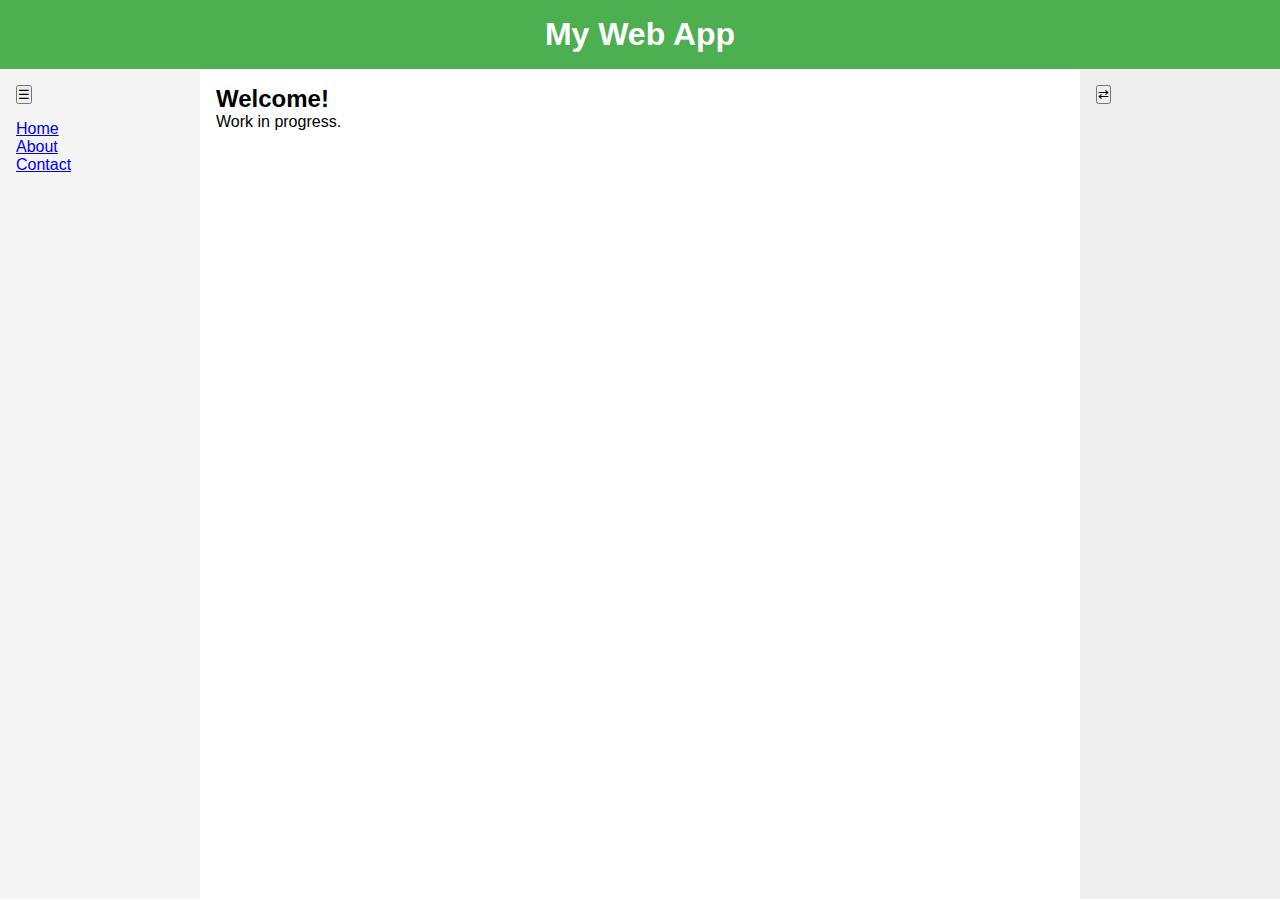
<file: index.html>
<!DOCTYPE html>
<html lang="en">
  <head>
    <meta charset="UTF-8" />
    <title>My Web App</title>
    <link rel="stylesheet" href="style.css" />
  </head>
  <body>
    <!-- Top bar -->
    <header>
      <h1>My Web App</h1>
    </header>

    <!-- Layout wrapper -->
    <div class="container">
      <!-- Left menu -->
      <nav id="sideMenu">
        <button id="toggleMenuBtn">☰</button>
        <ul>
          <li><a href="#">Home</a></li>
          <li><a href="#">About</a></li>
          <li><a href="#">Contact</a></li>
        </ul>
      </nav>

      <!-- Main content -->
      <main id="mainContent">
        <h2>Welcome!</h2>
        <p>Work in progress.</p>
      </main>

      <!-- Right panel -->
      <aside id="rightPanel">
        <button id="toggleRightBtn">⇄</button>
        <div id="widgets">
          <!-- Future widgets go here -->
        </div>
      </aside>
    </div>

    <script src="app.js"></script>
  </body>
</html>
</file>
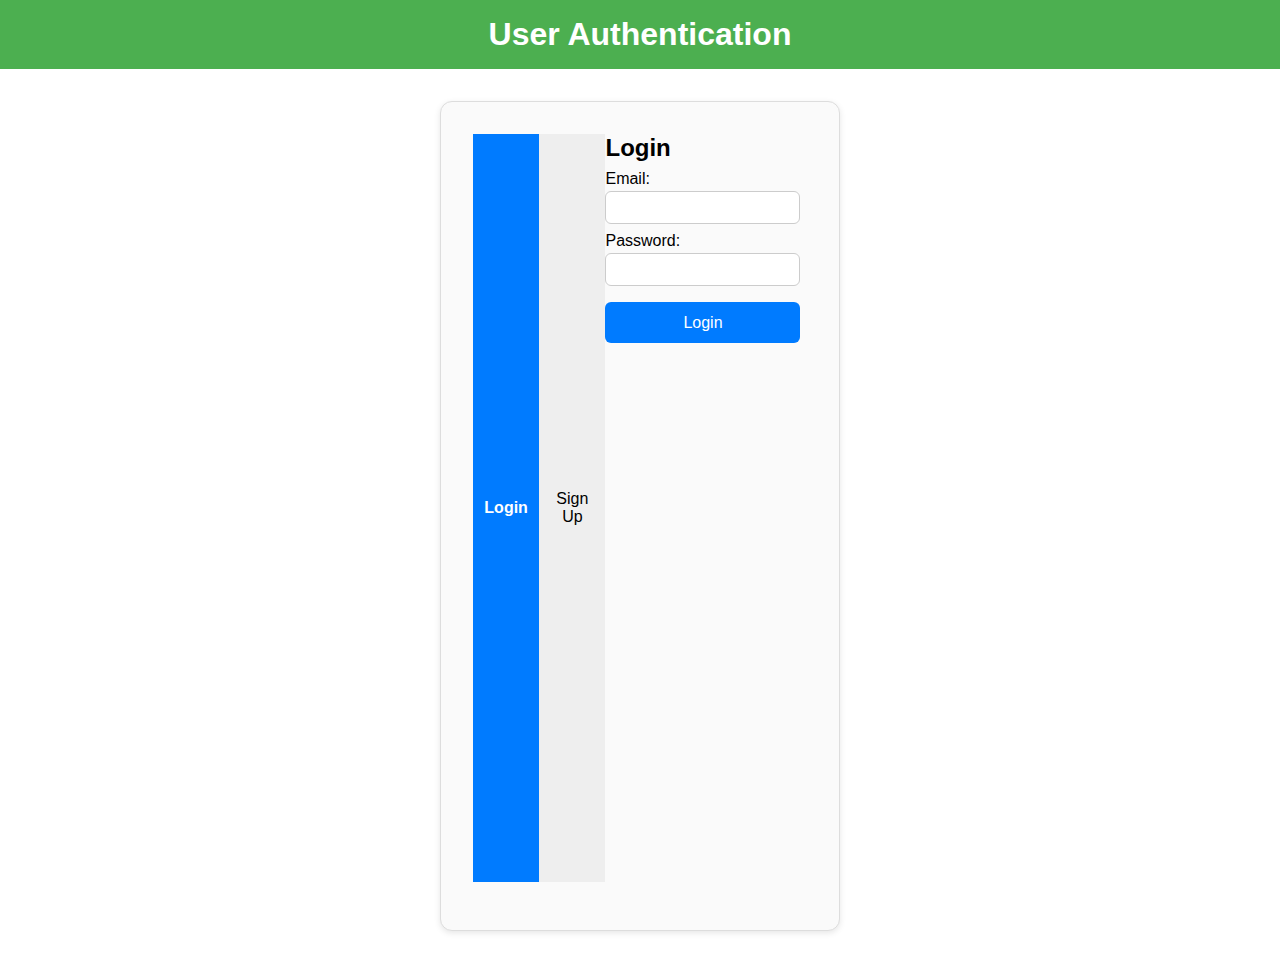
<file: auth.html>
<!DOCTYPE html>
<html lang="en">
  <head>
    <meta charset="UTF-8" />
    <title>Login / Sign Up - My Cool JS App</title>
    <link rel="stylesheet" href="style.css" />
  </head>
  <body>
    <header>
      <h1>User Authentication</h1>
    </header>

    <div class="container auth-container">
      <div class="auth-tabs">
        <button id="loginTab" class="active">Login</button>
        <button id="signupTab">Sign Up</button>
      </div>

      <!-- Login Form -->
      <form id="loginForm" class="auth-form">
        <h2>Login</h2>
        <label>Email:</label>
        <input type="email" id="loginEmail" required />
        <label>Password:</label>
        <input type="password" id="loginPassword" required />
        <button type="submit">Login</button>
      </form>

      <!-- Signup Form -->
      <form id="signupForm" class="auth-form hidden">
        <h2>Sign Up</h2>
        <label>Username:</label>
        <input type="text" id="signupUsername" required />
        <label>Email:</label>
        <input type="email" id="signupEmail" required />
        <label>Password:</label>
        <input type="password" id="signupPassword" required />
        <button type="submit">Create Account</button>
      </form>
    </div>

    <!-- JS scripts -->
    <script src="auth.js"></script>
  </body>
</html>
</file>
<file: style.css>
/* Basic reset */
* {
  margin: 0;
  padding: 0;
  box-sizing: border-box;
}

body {
  font-family: Arial, sans-serif;
}

/* Top bar */
header {
  background-color: #4caf50;
  color: white;
  padding: 1rem;
  text-align: center;
}

/* Layout */
.container {
  display: flex;
  min-height: calc(100vh - 70px); /* subtract header height */
}

nav#sideMenu {
  width: 200px;
  background-color: #f4f4f4;
  padding: 1rem;
  transition: width 0.3s;
  overflow: hidden; /* ensures text doesn't spill out */
}

nav#sideMenu.collapsed {
  width: 40px;
  padding: 1rem 0.5rem;
}

nav#sideMenu ul {
  list-style: none;
  margin-top: 1rem;
  transition: opacity 0.3s;
}

nav#sideMenu.collapsed ul li a {
  opacity: 0; /* hide text */
  pointer-events: none; /* disable clicks */
}

/* Main content */
main#mainContent {
  flex: 1;
  padding: 1rem;
}

/* Right panel */
aside#rightPanel {
  width: 200px;
  background-color: #eee;
  padding: 1rem;
  transition: width 0.3s;
}
aside#rightPanel.collapsed {
  width: 40px;
}
aside#rightPanel button {
  margin-bottom: 1rem;
}

/* Auth container */
.auth-container {
  max-width: 400px;
  margin: 40px auto;
  padding: 20px;
  background: #f9f9f9;
  border-radius: 10px;
  box-shadow: 0 2px 6px rgba(0, 0, 0, 0.1);
}

/* Tabs */
.auth-tabs {
  display: flex;
  justify-content: space-around;
  margin-bottom: 20px;
}
.auth-tabs button {
  flex: 1;
  padding: 10px;
  border: none;
  background: #eee;
  cursor: pointer;
  font-size: 16px;
}
.auth-tabs button.active {
  background: #007bff;
  color: white;
}

/* Forms */
.auth-form {
  display: flex;
  flex-direction: column;
}
.auth-form label {
  margin-top: 10px;
}
.auth-form input {
  padding: 8px;
  margin-top: 4px;
  border: 1px solid #ccc;
  border-radius: 5px;
}
.auth-form button {
  margin-top: 15px;
  padding: 10px;
  border: none;
  background: #007bff;
  color: white;
  border-radius: 5px;
  cursor: pointer;
}
.auth-form button:hover {
  background: #0056b3;
}

/* Hidden utility */
.hidden {
  display: none;
}

.hidden {
  display: none;
}

#logoutBtn {
  margin: 10px 0;
  padding: 8px 15px;
  background: #dc3545;
  color: white;
  border: none;
  border-radius: 5px;
  cursor: pointer;
}

#logoutBtn:hover {
  background: #a71d2a;
}

/* Auth container */
.auth-container {
  max-width: 400px;
  margin: 2rem auto;
  padding: 2rem;
  border: 1px solid #ddd;
  border-radius: 12px;
  background: #fafafa;
  box-shadow: 0 2px 6px rgba(0, 0, 0, 0.1);
}

/* Tabs */
.auth-tabs {
  display: flex;
  justify-content: space-around;
  margin-bottom: 1rem;
}

.auth-tabs button {
  flex: 1;
  padding: 0.5rem;
  border: none;
  cursor: pointer;
  background: #eee;
  transition: background 0.2s;
}

.auth-tabs button.active {
  background: #007bff;
  color: white;
  font-weight: bold;
}

.auth-tabs button:hover {
  background: #ccc;
}

/* Forms */
.auth-form {
  display: flex;
  flex-direction: column;
}

.auth-form label {
  margin-top: 0.5rem;
}

.auth-form input {
  padding: 0.5rem;
  margin-top: 0.2rem;
  border: 1px solid #ccc;
  border-radius: 6px;
}

.auth-form button {
  margin-top: 1rem;
  padding: 0.7rem;
  border: none;
  border-radius: 6px;
  background: #007bff;
  color: white;
  cursor: pointer;
  font-size: 1rem;
}

.auth-form button:hover {
  background: #0056b3;
}

/* Utility */
.hidden {
  display: none;
}
</file>
